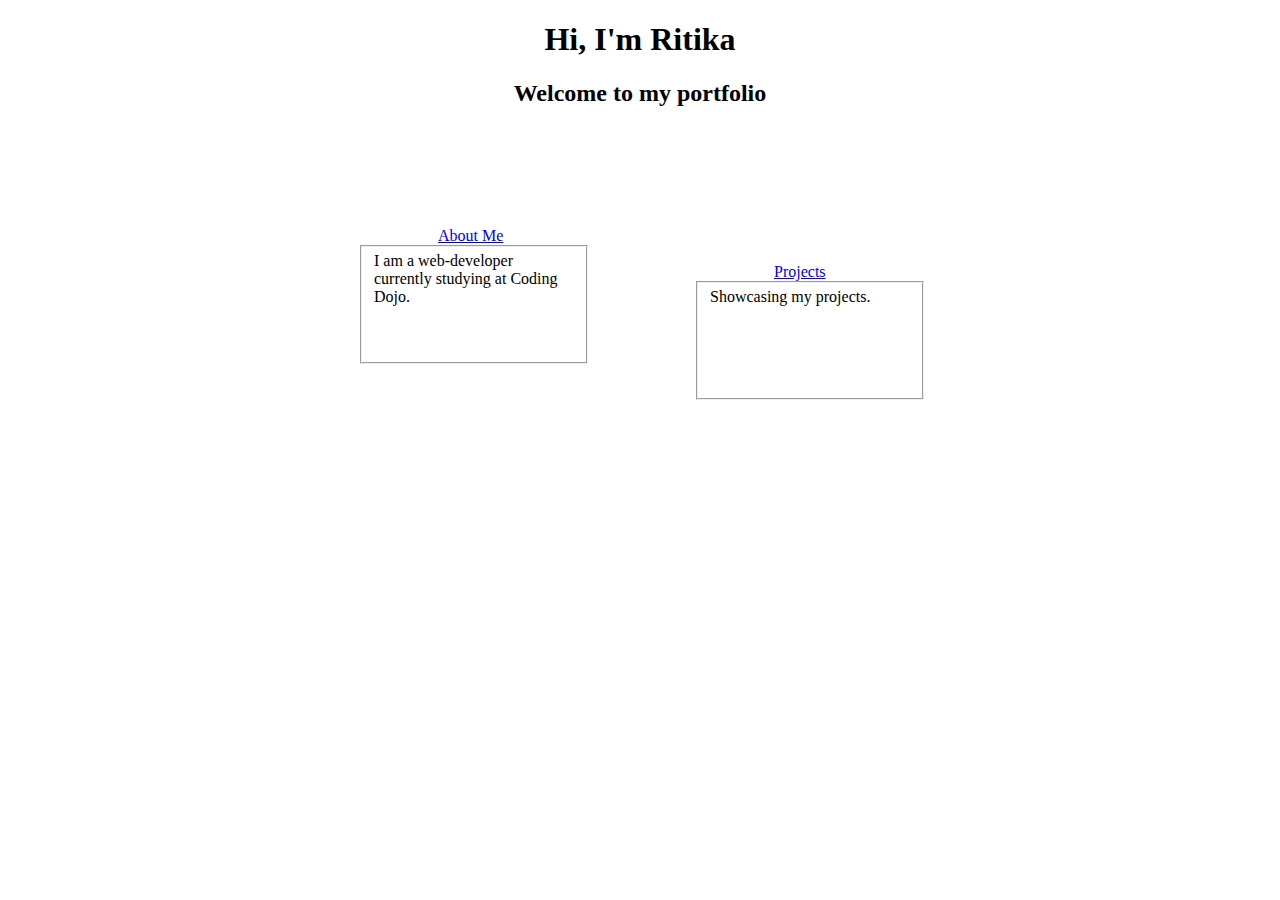
<file: src/main/resources/static/index.html>
<!DOCTYPE html>
<html>
<head>
        <title>Home Page</title>
        <link rel="stylesheet" type="text/css" href="css/style.css">

</head>
<body>
	<h1>Hi, I'm Ritika</h1>
    <h2>Welcome to my portfolio</h2>

    <div id = "about">
    		<a href = "/me">About Me</a>
    		<fieldset>
    			I am a web-developer currently studying at Coding Dojo.
    		</fieldset>
    </div>
    <div id = "projects">
    		<a href ="/projects">Projects</a>
    		<fieldset>
    			Showcasing my projects.
    		</fieldset>
    </div>
</body>
</html>
</file>
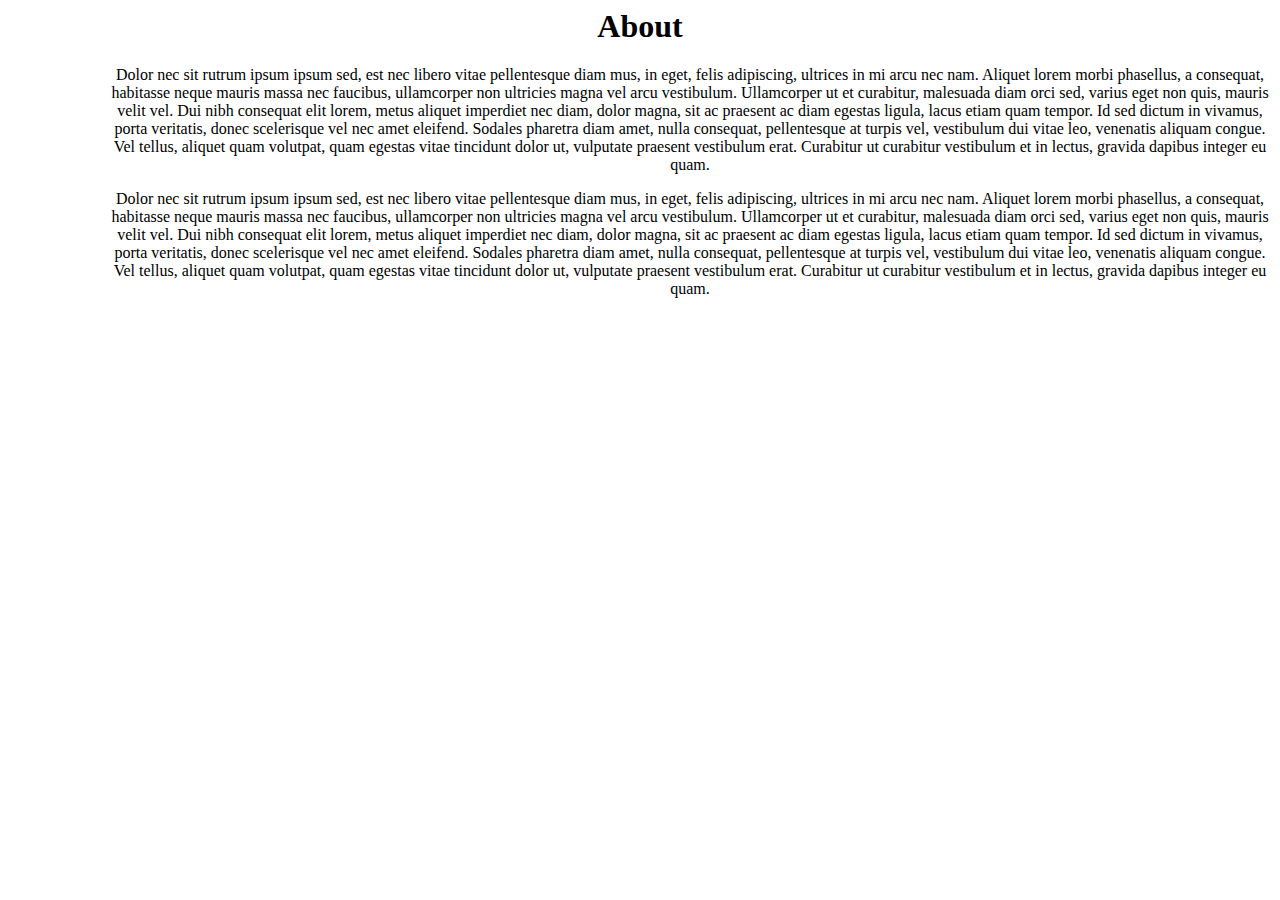
<file: src/main/resources/static/mepage.html>
<html>
<head>
	<title>Home Page</title>
    <link rel="stylesheet" type="text/css" href="css/style.css">

</head>
<body>
	<h1>About</h1>
	<p>Dolor nec sit rutrum ipsum ipsum sed, est nec libero vitae pellentesque diam mus, in eget, felis adipiscing, ultrices in mi arcu nec nam. Aliquet lorem morbi phasellus, a consequat, habitasse neque mauris massa nec faucibus, ullamcorper non ultricies magna vel arcu vestibulum. Ullamcorper ut et curabitur, malesuada diam orci sed, varius eget non quis, mauris velit vel. Dui nibh consequat elit lorem, metus aliquet imperdiet nec diam, dolor magna, sit ac praesent ac diam egestas ligula, lacus etiam quam tempor. Id sed dictum in vivamus, porta veritatis, donec scelerisque vel nec amet eleifend. Sodales pharetra diam amet, nulla consequat, pellentesque at turpis vel, vestibulum dui vitae leo, venenatis aliquam congue. Vel tellus, aliquet quam volutpat, quam egestas vitae tincidunt dolor ut, vulputate praesent vestibulum erat. Curabitur ut curabitur vestibulum et in lectus, gravida dapibus integer eu quam.</p>
	<p>Dolor nec sit rutrum ipsum ipsum sed, est nec libero vitae pellentesque diam mus, in eget, felis adipiscing, ultrices in mi arcu nec nam. Aliquet lorem morbi phasellus, a consequat, habitasse neque mauris massa nec faucibus, ullamcorper non ultricies magna vel arcu vestibulum. Ullamcorper ut et curabitur, malesuada diam orci sed, varius eget non quis, mauris velit vel. Dui nibh consequat elit lorem, metus aliquet imperdiet nec diam, dolor magna, sit ac praesent ac diam egestas ligula, lacus etiam quam tempor. Id sed dictum in vivamus, porta veritatis, donec scelerisque vel nec amet eleifend. Sodales pharetra diam amet, nulla consequat, pellentesque at turpis vel, vestibulum dui vitae leo, venenatis aliquam congue. Vel tellus, aliquet quam volutpat, quam egestas vitae tincidunt dolor ut, vulputate praesent vestibulum erat. Curabitur ut curabitur vestibulum et in lectus, gravida dapibus integer eu quam.</p>
</body>
</html>
</file>
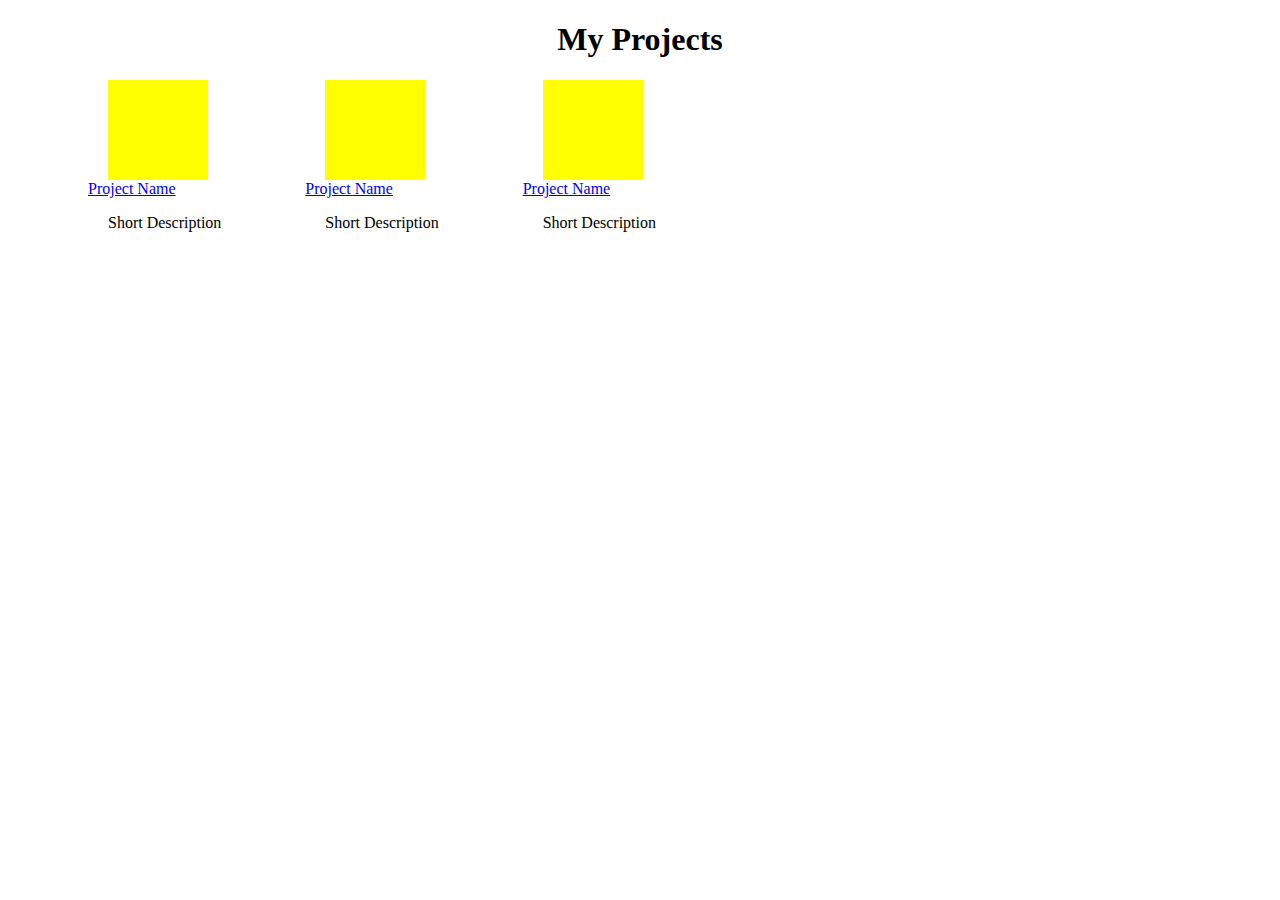
<file: src/main/resources/static/proj.html>
<!DOCTYPE html>
<html>
<head>
        <title>Home Page</title>
        <link rel="stylesheet" type="text/css" href="css/style.css">

</head>
<body>
	<h1>My Projects</h1>
	<div class= "wrapper">
   	 	<div class= "box">
    		</div>
    		<a href = "Projects">Project Name</a>
    		<p>Short Description</p>
    </div>
    
   <div class= "wrapper">
   	 	<div class= "box">
    		</div>
    		<a href = "Projects">Project Name</a>
    		<p>Short Description</p>
    </div>
    
    <div class= "wrapper">
   	 	<div class= "box">
    		</div>
    		<a href = "Projects">Project Name</a>
    		<p>Short Description</p>
    </div>
    
</body>
</html>
</file>
<file: src/main/resources/static/css/style.css>
h1{
	text-align: center;
}

h2{
	text-align: center;
}

#about{
	display: inline-block;
	margin: 100px;
	margin-left: 350px;
	vertically-align: top;
}

#projects{
	display: inline-block;
	vertically-align: top;
	margin-top: 0px;
}

fieldset{
	width: 200px;
	height: 100px;
}

a{
	text-align: center;
	margin-left: 80px;
}

.wrapper{
	display: inline-block;
}

.box{
	width: 100px;
	height:100px;
	background-color: yellow;
	margin-left: 100px;
}

p{
	text-align: center;
	margin-left: 100px;
}
</file>
